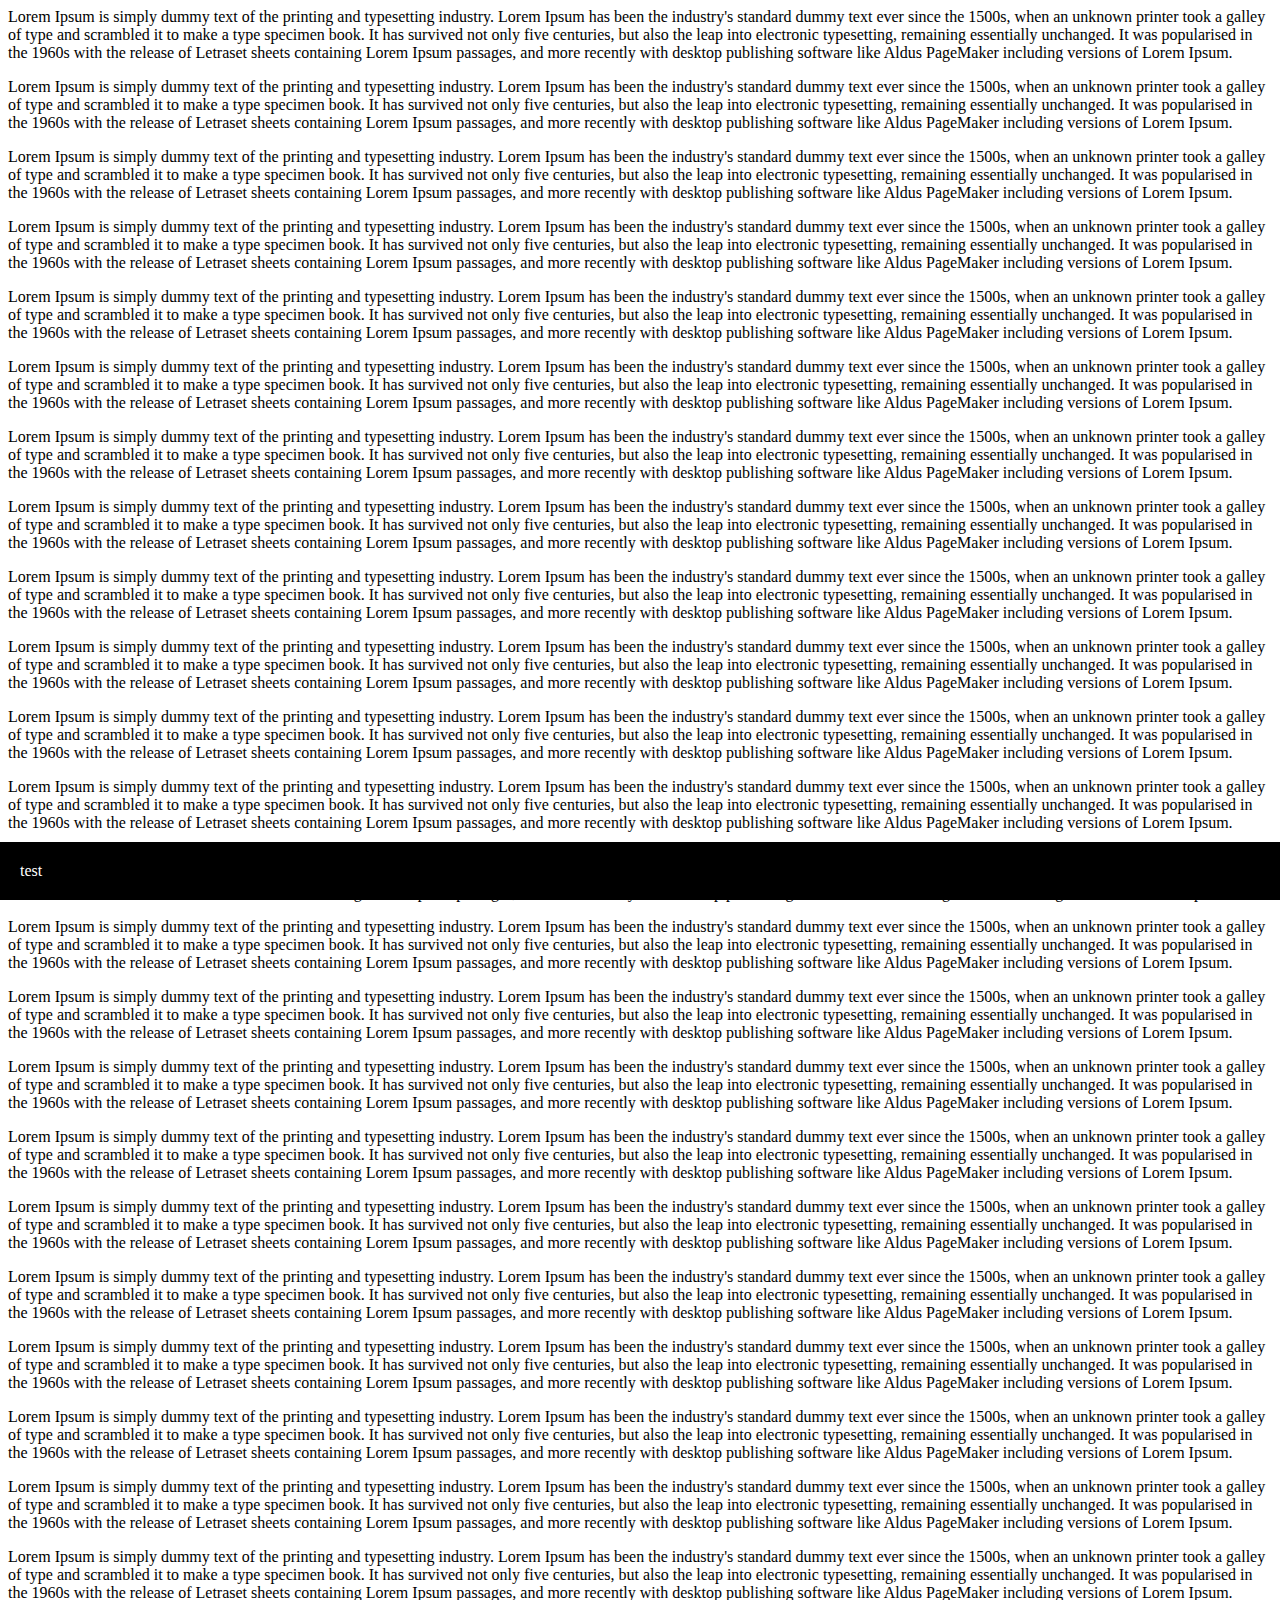
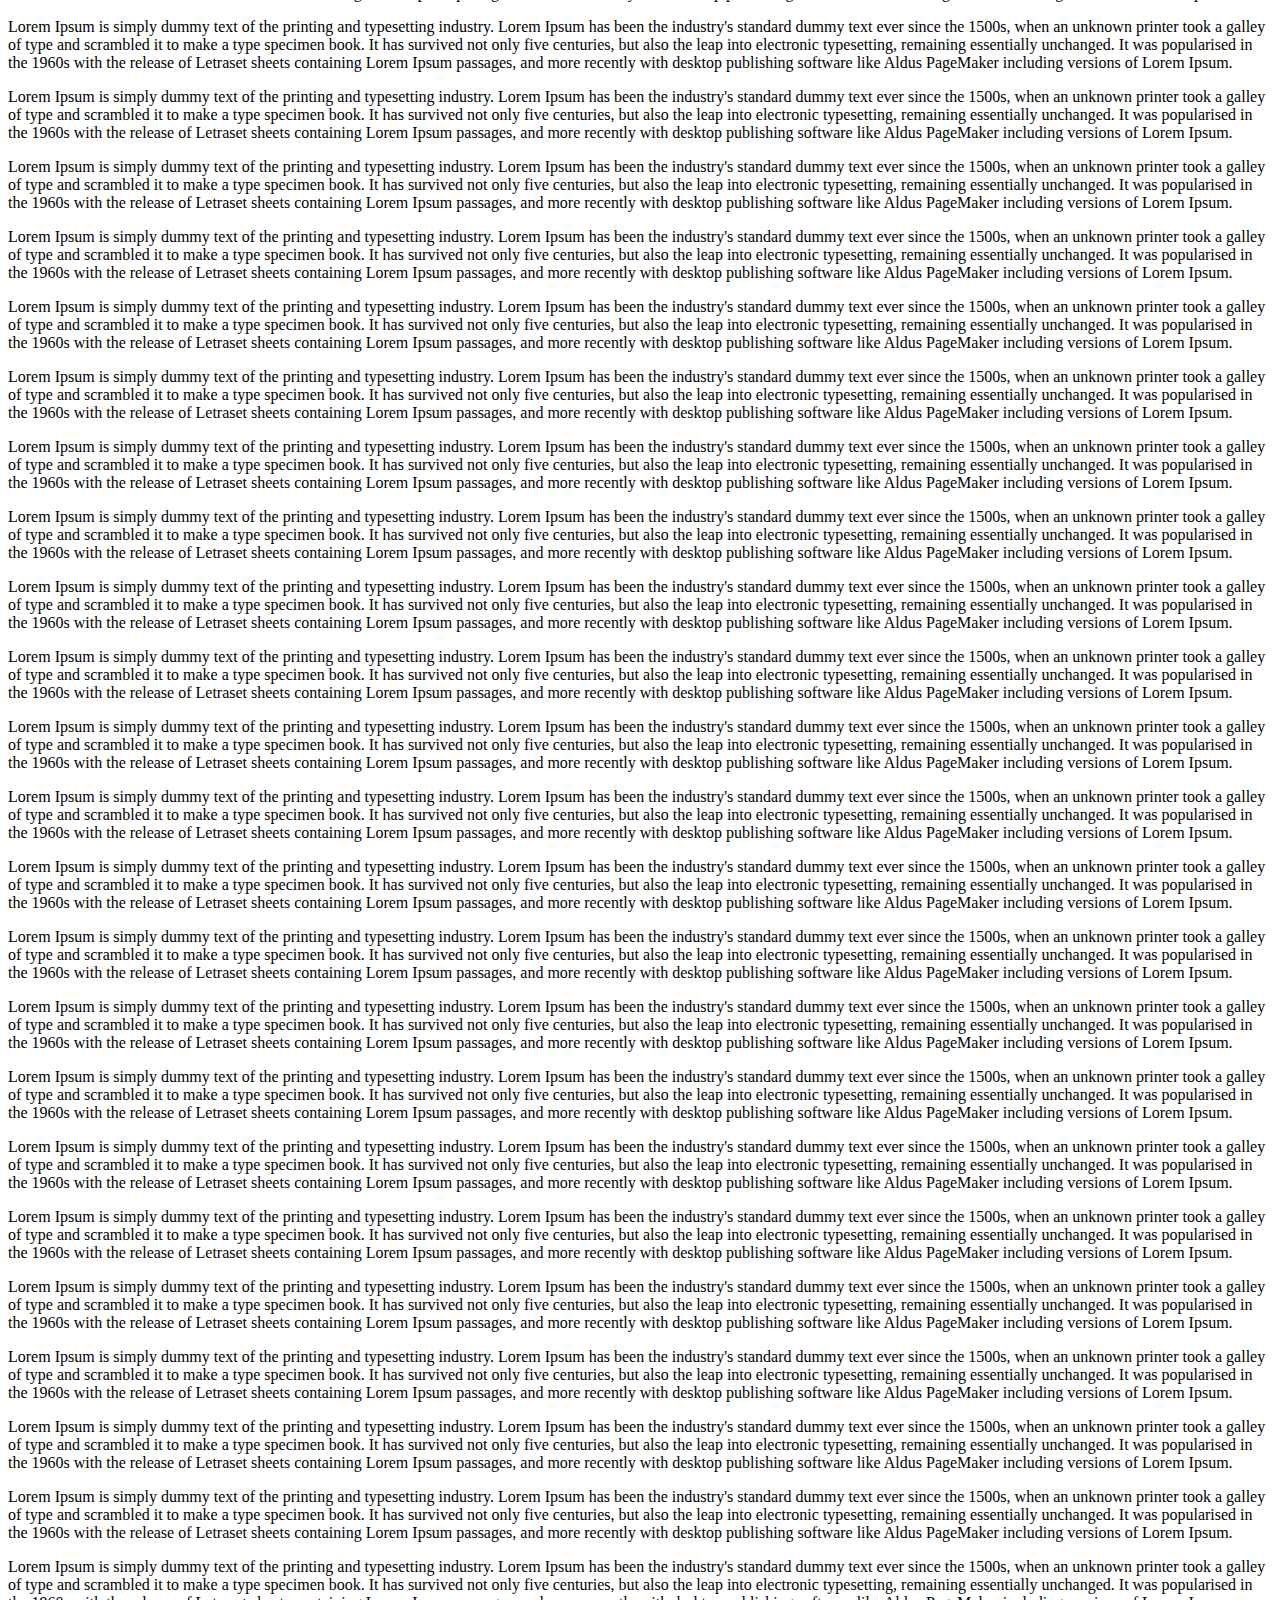
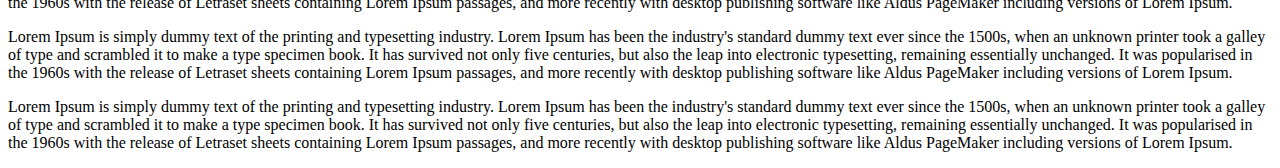
<file: bar.html>
<html>
  <meta name="viewport" content="width=device-width, initial-scale=1.0" />
  <head>
    <title>navbar</title>
    <style>
      .bar {
        position: fixed;
        padding: 20px;
        background-color: #000;
        color: #fff;
        bottom: 0;
        right: 0;
        left: 0;
      }
    </style>
  </head>
  <body>
    <p>
      Lorem Ipsum is simply dummy text of the printing and typesetting industry.
      Lorem Ipsum has been the industry's standard dummy text ever since the
      1500s, when an unknown printer took a galley of type and scrambled it to
      make a type specimen book. It has survived not only five centuries, but
      also the leap into electronic typesetting, remaining essentially
      unchanged. It was popularised in the 1960s with the release of Letraset
      sheets containing Lorem Ipsum passages, and more recently with desktop
      publishing software like Aldus PageMaker including versions of Lorem
      Ipsum.
    </p>
    <p>
      Lorem Ipsum is simply dummy text of the printing and typesetting industry.
      Lorem Ipsum has been the industry's standard dummy text ever since the
      1500s, when an unknown printer took a galley of type and scrambled it to
      make a type specimen book. It has survived not only five centuries, but
      also the leap into electronic typesetting, remaining essentially
      unchanged. It was popularised in the 1960s with the release of Letraset
      sheets containing Lorem Ipsum passages, and more recently with desktop
      publishing software like Aldus PageMaker including versions of Lorem
      Ipsum.
    </p>
    <p>
      Lorem Ipsum is simply dummy text of the printing and typesetting industry.
      Lorem Ipsum has been the industry's standard dummy text ever since the
      1500s, when an unknown printer took a galley of type and scrambled it to
      make a type specimen book. It has survived not only five centuries, but
      also the leap into electronic typesetting, remaining essentially
      unchanged. It was popularised in the 1960s with the release of Letraset
      sheets containing Lorem Ipsum passages, and more recently with desktop
      publishing software like Aldus PageMaker including versions of Lorem
      Ipsum.
    </p>
    <p>
      Lorem Ipsum is simply dummy text of the printing and typesetting industry.
      Lorem Ipsum has been the industry's standard dummy text ever since the
      1500s, when an unknown printer took a galley of type and scrambled it to
      make a type specimen book. It has survived not only five centuries, but
      also the leap into electronic typesetting, remaining essentially
      unchanged. It was popularised in the 1960s with the release of Letraset
      sheets containing Lorem Ipsum passages, and more recently with desktop
      publishing software like Aldus PageMaker including versions of Lorem
      Ipsum.
    </p>
    <p>
      Lorem Ipsum is simply dummy text of the printing and typesetting industry.
      Lorem Ipsum has been the industry's standard dummy text ever since the
      1500s, when an unknown printer took a galley of type and scrambled it to
      make a type specimen book. It has survived not only five centuries, but
      also the leap into electronic typesetting, remaining essentially
      unchanged. It was popularised in the 1960s with the release of Letraset
      sheets containing Lorem Ipsum passages, and more recently with desktop
      publishing software like Aldus PageMaker including versions of Lorem
      Ipsum.
    </p>
    <p>
      Lorem Ipsum is simply dummy text of the printing and typesetting industry.
      Lorem Ipsum has been the industry's standard dummy text ever since the
      1500s, when an unknown printer took a galley of type and scrambled it to
      make a type specimen book. It has survived not only five centuries, but
      also the leap into electronic typesetting, remaining essentially
      unchanged. It was popularised in the 1960s with the release of Letraset
      sheets containing Lorem Ipsum passages, and more recently with desktop
      publishing software like Aldus PageMaker including versions of Lorem
      Ipsum.
    </p>
    <p>
      Lorem Ipsum is simply dummy text of the printing and typesetting industry.
      Lorem Ipsum has been the industry's standard dummy text ever since the
      1500s, when an unknown printer took a galley of type and scrambled it to
      make a type specimen book. It has survived not only five centuries, but
      also the leap into electronic typesetting, remaining essentially
      unchanged. It was popularised in the 1960s with the release of Letraset
      sheets containing Lorem Ipsum passages, and more recently with desktop
      publishing software like Aldus PageMaker including versions of Lorem
      Ipsum.
    </p>
    <p>
      Lorem Ipsum is simply dummy text of the printing and typesetting industry.
      Lorem Ipsum has been the industry's standard dummy text ever since the
      1500s, when an unknown printer took a galley of type and scrambled it to
      make a type specimen book. It has survived not only five centuries, but
      also the leap into electronic typesetting, remaining essentially
      unchanged. It was popularised in the 1960s with the release of Letraset
      sheets containing Lorem Ipsum passages, and more recently with desktop
      publishing software like Aldus PageMaker including versions of Lorem
      Ipsum.
    </p>
    <p>
      Lorem Ipsum is simply dummy text of the printing and typesetting industry.
      Lorem Ipsum has been the industry's standard dummy text ever since the
      1500s, when an unknown printer took a galley of type and scrambled it to
      make a type specimen book. It has survived not only five centuries, but
      also the leap into electronic typesetting, remaining essentially
      unchanged. It was popularised in the 1960s with the release of Letraset
      sheets containing Lorem Ipsum passages, and more recently with desktop
      publishing software like Aldus PageMaker including versions of Lorem
      Ipsum.
    </p>
    <p>
      Lorem Ipsum is simply dummy text of the printing and typesetting industry.
      Lorem Ipsum has been the industry's standard dummy text ever since the
      1500s, when an unknown printer took a galley of type and scrambled it to
      make a type specimen book. It has survived not only five centuries, but
      also the leap into electronic typesetting, remaining essentially
      unchanged. It was popularised in the 1960s with the release of Letraset
      sheets containing Lorem Ipsum passages, and more recently with desktop
      publishing software like Aldus PageMaker including versions of Lorem
      Ipsum.
    </p>
    <p>
      Lorem Ipsum is simply dummy text of the printing and typesetting industry.
      Lorem Ipsum has been the industry's standard dummy text ever since the
      1500s, when an unknown printer took a galley of type and scrambled it to
      make a type specimen book. It has survived not only five centuries, but
      also the leap into electronic typesetting, remaining essentially
      unchanged. It was popularised in the 1960s with the release of Letraset
      sheets containing Lorem Ipsum passages, and more recently with desktop
      publishing software like Aldus PageMaker including versions of Lorem
      Ipsum.
    </p>
    <p>
      Lorem Ipsum is simply dummy text of the printing and typesetting industry.
      Lorem Ipsum has been the industry's standard dummy text ever since the
      1500s, when an unknown printer took a galley of type and scrambled it to
      make a type specimen book. It has survived not only five centuries, but
      also the leap into electronic typesetting, remaining essentially
      unchanged. It was popularised in the 1960s with the release of Letraset
      sheets containing Lorem Ipsum passages, and more recently with desktop
      publishing software like Aldus PageMaker including versions of Lorem
      Ipsum.
    </p>
    <p>
      Lorem Ipsum is simply dummy text of the printing and typesetting industry.
      Lorem Ipsum has been the industry's standard dummy text ever since the
      1500s, when an unknown printer took a galley of type and scrambled it to
      make a type specimen book. It has survived not only five centuries, but
      also the leap into electronic typesetting, remaining essentially
      unchanged. It was popularised in the 1960s with the release of Letraset
      sheets containing Lorem Ipsum passages, and more recently with desktop
      publishing software like Aldus PageMaker including versions of Lorem
      Ipsum.
    </p>
    <p>
      Lorem Ipsum is simply dummy text of the printing and typesetting industry.
      Lorem Ipsum has been the industry's standard dummy text ever since the
      1500s, when an unknown printer took a galley of type and scrambled it to
      make a type specimen book. It has survived not only five centuries, but
      also the leap into electronic typesetting, remaining essentially
      unchanged. It was popularised in the 1960s with the release of Letraset
      sheets containing Lorem Ipsum passages, and more recently with desktop
      publishing software like Aldus PageMaker including versions of Lorem
      Ipsum.
    </p>
    <p>
      Lorem Ipsum is simply dummy text of the printing and typesetting industry.
      Lorem Ipsum has been the industry's standard dummy text ever since the
      1500s, when an unknown printer took a galley of type and scrambled it to
      make a type specimen book. It has survived not only five centuries, but
      also the leap into electronic typesetting, remaining essentially
      unchanged. It was popularised in the 1960s with the release of Letraset
      sheets containing Lorem Ipsum passages, and more recently with desktop
      publishing software like Aldus PageMaker including versions of Lorem
      Ipsum.
    </p>
    <p>
      Lorem Ipsum is simply dummy text of the printing and typesetting industry.
      Lorem Ipsum has been the industry's standard dummy text ever since the
      1500s, when an unknown printer took a galley of type and scrambled it to
      make a type specimen book. It has survived not only five centuries, but
      also the leap into electronic typesetting, remaining essentially
      unchanged. It was popularised in the 1960s with the release of Letraset
      sheets containing Lorem Ipsum passages, and more recently with desktop
      publishing software like Aldus PageMaker including versions of Lorem
      Ipsum.
    </p>
    <p>
      Lorem Ipsum is simply dummy text of the printing and typesetting industry.
      Lorem Ipsum has been the industry's standard dummy text ever since the
      1500s, when an unknown printer took a galley of type and scrambled it to
      make a type specimen book. It has survived not only five centuries, but
      also the leap into electronic typesetting, remaining essentially
      unchanged. It was popularised in the 1960s with the release of Letraset
      sheets containing Lorem Ipsum passages, and more recently with desktop
      publishing software like Aldus PageMaker including versions of Lorem
      Ipsum.
    </p>
    <p>
      Lorem Ipsum is simply dummy text of the printing and typesetting industry.
      Lorem Ipsum has been the industry's standard dummy text ever since the
      1500s, when an unknown printer took a galley of type and scrambled it to
      make a type specimen book. It has survived not only five centuries, but
      also the leap into electronic typesetting, remaining essentially
      unchanged. It was popularised in the 1960s with the release of Letraset
      sheets containing Lorem Ipsum passages, and more recently with desktop
      publishing software like Aldus PageMaker including versions of Lorem
      Ipsum.
    </p>
    <p>
      Lorem Ipsum is simply dummy text of the printing and typesetting industry.
      Lorem Ipsum has been the industry's standard dummy text ever since the
      1500s, when an unknown printer took a galley of type and scrambled it to
      make a type specimen book. It has survived not only five centuries, but
      also the leap into electronic typesetting, remaining essentially
      unchanged. It was popularised in the 1960s with the release of Letraset
      sheets containing Lorem Ipsum passages, and more recently with desktop
      publishing software like Aldus PageMaker including versions of Lorem
      Ipsum.
    </p>
    <p>
      Lorem Ipsum is simply dummy text of the printing and typesetting industry.
      Lorem Ipsum has been the industry's standard dummy text ever since the
      1500s, when an unknown printer took a galley of type and scrambled it to
      make a type specimen book. It has survived not only five centuries, but
      also the leap into electronic typesetting, remaining essentially
      unchanged. It was popularised in the 1960s with the release of Letraset
      sheets containing Lorem Ipsum passages, and more recently with desktop
      publishing software like Aldus PageMaker including versions of Lorem
      Ipsum.
    </p>
    <p>
      Lorem Ipsum is simply dummy text of the printing and typesetting industry.
      Lorem Ipsum has been the industry's standard dummy text ever since the
      1500s, when an unknown printer took a galley of type and scrambled it to
      make a type specimen book. It has survived not only five centuries, but
      also the leap into electronic typesetting, remaining essentially
      unchanged. It was popularised in the 1960s with the release of Letraset
      sheets containing Lorem Ipsum passages, and more recently with desktop
      publishing software like Aldus PageMaker including versions of Lorem
      Ipsum.
    </p>
    <p>
      Lorem Ipsum is simply dummy text of the printing and typesetting industry.
      Lorem Ipsum has been the industry's standard dummy text ever since the
      1500s, when an unknown printer took a galley of type and scrambled it to
      make a type specimen book. It has survived not only five centuries, but
      also the leap into electronic typesetting, remaining essentially
      unchanged. It was popularised in the 1960s with the release of Letraset
      sheets containing Lorem Ipsum passages, and more recently with desktop
      publishing software like Aldus PageMaker including versions of Lorem
      Ipsum.
    </p>
    <p>
      Lorem Ipsum is simply dummy text of the printing and typesetting industry.
      Lorem Ipsum has been the industry's standard dummy text ever since the
      1500s, when an unknown printer took a galley of type and scrambled it to
      make a type specimen book. It has survived not only five centuries, but
      also the leap into electronic typesetting, remaining essentially
      unchanged. It was popularised in the 1960s with the release of Letraset
      sheets containing Lorem Ipsum passages, and more recently with desktop
      publishing software like Aldus PageMaker including versions of Lorem
      Ipsum.
    </p>
    <p>
      Lorem Ipsum is simply dummy text of the printing and typesetting industry.
      Lorem Ipsum has been the industry's standard dummy text ever since the
      1500s, when an unknown printer took a galley of type and scrambled it to
      make a type specimen book. It has survived not only five centuries, but
      also the leap into electronic typesetting, remaining essentially
      unchanged. It was popularised in the 1960s with the release of Letraset
      sheets containing Lorem Ipsum passages, and more recently with desktop
      publishing software like Aldus PageMaker including versions of Lorem
      Ipsum.
    </p>
    <p>
      Lorem Ipsum is simply dummy text of the printing and typesetting industry.
      Lorem Ipsum has been the industry's standard dummy text ever since the
      1500s, when an unknown printer took a galley of type and scrambled it to
      make a type specimen book. It has survived not only five centuries, but
      also the leap into electronic typesetting, remaining essentially
      unchanged. It was popularised in the 1960s with the release of Letraset
      sheets containing Lorem Ipsum passages, and more recently with desktop
      publishing software like Aldus PageMaker including versions of Lorem
      Ipsum.
    </p>
    <p>
      Lorem Ipsum is simply dummy text of the printing and typesetting industry.
      Lorem Ipsum has been the industry's standard dummy text ever since the
      1500s, when an unknown printer took a galley of type and scrambled it to
      make a type specimen book. It has survived not only five centuries, but
      also the leap into electronic typesetting, remaining essentially
      unchanged. It was popularised in the 1960s with the release of Letraset
      sheets containing Lorem Ipsum passages, and more recently with desktop
      publishing software like Aldus PageMaker including versions of Lorem
      Ipsum.
    </p>
    <p>
      Lorem Ipsum is simply dummy text of the printing and typesetting industry.
      Lorem Ipsum has been the industry's standard dummy text ever since the
      1500s, when an unknown printer took a galley of type and scrambled it to
      make a type specimen book. It has survived not only five centuries, but
      also the leap into electronic typesetting, remaining essentially
      unchanged. It was popularised in the 1960s with the release of Letraset
      sheets containing Lorem Ipsum passages, and more recently with desktop
      publishing software like Aldus PageMaker including versions of Lorem
      Ipsum.
    </p>
    <p>
      Lorem Ipsum is simply dummy text of the printing and typesetting industry.
      Lorem Ipsum has been the industry's standard dummy text ever since the
      1500s, when an unknown printer took a galley of type and scrambled it to
      make a type specimen book. It has survived not only five centuries, but
      also the leap into electronic typesetting, remaining essentially
      unchanged. It was popularised in the 1960s with the release of Letraset
      sheets containing Lorem Ipsum passages, and more recently with desktop
      publishing software like Aldus PageMaker including versions of Lorem
      Ipsum.
    </p>
    <p>
      Lorem Ipsum is simply dummy text of the printing and typesetting industry.
      Lorem Ipsum has been the industry's standard dummy text ever since the
      1500s, when an unknown printer took a galley of type and scrambled it to
      make a type specimen book. It has survived not only five centuries, but
      also the leap into electronic typesetting, remaining essentially
      unchanged. It was popularised in the 1960s with the release of Letraset
      sheets containing Lorem Ipsum passages, and more recently with desktop
      publishing software like Aldus PageMaker including versions of Lorem
      Ipsum.
    </p>
    <p>
      Lorem Ipsum is simply dummy text of the printing and typesetting industry.
      Lorem Ipsum has been the industry's standard dummy text ever since the
      1500s, when an unknown printer took a galley of type and scrambled it to
      make a type specimen book. It has survived not only five centuries, but
      also the leap into electronic typesetting, remaining essentially
      unchanged. It was popularised in the 1960s with the release of Letraset
      sheets containing Lorem Ipsum passages, and more recently with desktop
      publishing software like Aldus PageMaker including versions of Lorem
      Ipsum.
    </p>
    <p>
      Lorem Ipsum is simply dummy text of the printing and typesetting industry.
      Lorem Ipsum has been the industry's standard dummy text ever since the
      1500s, when an unknown printer took a galley of type and scrambled it to
      make a type specimen book. It has survived not only five centuries, but
      also the leap into electronic typesetting, remaining essentially
      unchanged. It was popularised in the 1960s with the release of Letraset
      sheets containing Lorem Ipsum passages, and more recently with desktop
      publishing software like Aldus PageMaker including versions of Lorem
      Ipsum.
    </p>
    <p>
      Lorem Ipsum is simply dummy text of the printing and typesetting industry.
      Lorem Ipsum has been the industry's standard dummy text ever since the
      1500s, when an unknown printer took a galley of type and scrambled it to
      make a type specimen book. It has survived not only five centuries, but
      also the leap into electronic typesetting, remaining essentially
      unchanged. It was popularised in the 1960s with the release of Letraset
      sheets containing Lorem Ipsum passages, and more recently with desktop
      publishing software like Aldus PageMaker including versions of Lorem
      Ipsum.
    </p>
    <p>
      Lorem Ipsum is simply dummy text of the printing and typesetting industry.
      Lorem Ipsum has been the industry's standard dummy text ever since the
      1500s, when an unknown printer took a galley of type and scrambled it to
      make a type specimen book. It has survived not only five centuries, but
      also the leap into electronic typesetting, remaining essentially
      unchanged. It was popularised in the 1960s with the release of Letraset
      sheets containing Lorem Ipsum passages, and more recently with desktop
      publishing software like Aldus PageMaker including versions of Lorem
      Ipsum.
    </p>
    <p>
      Lorem Ipsum is simply dummy text of the printing and typesetting industry.
      Lorem Ipsum has been the industry's standard dummy text ever since the
      1500s, when an unknown printer took a galley of type and scrambled it to
      make a type specimen book. It has survived not only five centuries, but
      also the leap into electronic typesetting, remaining essentially
      unchanged. It was popularised in the 1960s with the release of Letraset
      sheets containing Lorem Ipsum passages, and more recently with desktop
      publishing software like Aldus PageMaker including versions of Lorem
      Ipsum.
    </p>
    <p>
      Lorem Ipsum is simply dummy text of the printing and typesetting industry.
      Lorem Ipsum has been the industry's standard dummy text ever since the
      1500s, when an unknown printer took a galley of type and scrambled it to
      make a type specimen book. It has survived not only five centuries, but
      also the leap into electronic typesetting, remaining essentially
      unchanged. It was popularised in the 1960s with the release of Letraset
      sheets containing Lorem Ipsum passages, and more recently with desktop
      publishing software like Aldus PageMaker including versions of Lorem
      Ipsum.
    </p>
    <p>
      Lorem Ipsum is simply dummy text of the printing and typesetting industry.
      Lorem Ipsum has been the industry's standard dummy text ever since the
      1500s, when an unknown printer took a galley of type and scrambled it to
      make a type specimen book. It has survived not only five centuries, but
      also the leap into electronic typesetting, remaining essentially
      unchanged. It was popularised in the 1960s with the release of Letraset
      sheets containing Lorem Ipsum passages, and more recently with desktop
      publishing software like Aldus PageMaker including versions of Lorem
      Ipsum.
    </p>
    <p>
      Lorem Ipsum is simply dummy text of the printing and typesetting industry.
      Lorem Ipsum has been the industry's standard dummy text ever since the
      1500s, when an unknown printer took a galley of type and scrambled it to
      make a type specimen book. It has survived not only five centuries, but
      also the leap into electronic typesetting, remaining essentially
      unchanged. It was popularised in the 1960s with the release of Letraset
      sheets containing Lorem Ipsum passages, and more recently with desktop
      publishing software like Aldus PageMaker including versions of Lorem
      Ipsum.
    </p>
    <p>
      Lorem Ipsum is simply dummy text of the printing and typesetting industry.
      Lorem Ipsum has been the industry's standard dummy text ever since the
      1500s, when an unknown printer took a galley of type and scrambled it to
      make a type specimen book. It has survived not only five centuries, but
      also the leap into electronic typesetting, remaining essentially
      unchanged. It was popularised in the 1960s with the release of Letraset
      sheets containing Lorem Ipsum passages, and more recently with desktop
      publishing software like Aldus PageMaker including versions of Lorem
      Ipsum.
    </p>
    <p>
      Lorem Ipsum is simply dummy text of the printing and typesetting industry.
      Lorem Ipsum has been the industry's standard dummy text ever since the
      1500s, when an unknown printer took a galley of type and scrambled it to
      make a type specimen book. It has survived not only five centuries, but
      also the leap into electronic typesetting, remaining essentially
      unchanged. It was popularised in the 1960s with the release of Letraset
      sheets containing Lorem Ipsum passages, and more recently with desktop
      publishing software like Aldus PageMaker including versions of Lorem
      Ipsum.
    </p>
    <p>
      Lorem Ipsum is simply dummy text of the printing and typesetting industry.
      Lorem Ipsum has been the industry's standard dummy text ever since the
      1500s, when an unknown printer took a galley of type and scrambled it to
      make a type specimen book. It has survived not only five centuries, but
      also the leap into electronic typesetting, remaining essentially
      unchanged. It was popularised in the 1960s with the release of Letraset
      sheets containing Lorem Ipsum passages, and more recently with desktop
      publishing software like Aldus PageMaker including versions of Lorem
      Ipsum.
    </p>
    <p>
      Lorem Ipsum is simply dummy text of the printing and typesetting industry.
      Lorem Ipsum has been the industry's standard dummy text ever since the
      1500s, when an unknown printer took a galley of type and scrambled it to
      make a type specimen book. It has survived not only five centuries, but
      also the leap into electronic typesetting, remaining essentially
      unchanged. It was popularised in the 1960s with the release of Letraset
      sheets containing Lorem Ipsum passages, and more recently with desktop
      publishing software like Aldus PageMaker including versions of Lorem
      Ipsum.
    </p>
    <p>
      Lorem Ipsum is simply dummy text of the printing and typesetting industry.
      Lorem Ipsum has been the industry's standard dummy text ever since the
      1500s, when an unknown printer took a galley of type and scrambled it to
      make a type specimen book. It has survived not only five centuries, but
      also the leap into electronic typesetting, remaining essentially
      unchanged. It was popularised in the 1960s with the release of Letraset
      sheets containing Lorem Ipsum passages, and more recently with desktop
      publishing software like Aldus PageMaker including versions of Lorem
      Ipsum.
    </p>
    <p>
      Lorem Ipsum is simply dummy text of the printing and typesetting industry.
      Lorem Ipsum has been the industry's standard dummy text ever since the
      1500s, when an unknown printer took a galley of type and scrambled it to
      make a type specimen book. It has survived not only five centuries, but
      also the leap into electronic typesetting, remaining essentially
      unchanged. It was popularised in the 1960s with the release of Letraset
      sheets containing Lorem Ipsum passages, and more recently with desktop
      publishing software like Aldus PageMaker including versions of Lorem
      Ipsum.
    </p>
    <p>
      Lorem Ipsum is simply dummy text of the printing and typesetting industry.
      Lorem Ipsum has been the industry's standard dummy text ever since the
      1500s, when an unknown printer took a galley of type and scrambled it to
      make a type specimen book. It has survived not only five centuries, but
      also the leap into electronic typesetting, remaining essentially
      unchanged. It was popularised in the 1960s with the release of Letraset
      sheets containing Lorem Ipsum passages, and more recently with desktop
      publishing software like Aldus PageMaker including versions of Lorem
      Ipsum.
    </p>
    <p>
      Lorem Ipsum is simply dummy text of the printing and typesetting industry.
      Lorem Ipsum has been the industry's standard dummy text ever since the
      1500s, when an unknown printer took a galley of type and scrambled it to
      make a type specimen book. It has survived not only five centuries, but
      also the leap into electronic typesetting, remaining essentially
      unchanged. It was popularised in the 1960s with the release of Letraset
      sheets containing Lorem Ipsum passages, and more recently with desktop
      publishing software like Aldus PageMaker including versions of Lorem
      Ipsum.
    </p>
    <p>
      Lorem Ipsum is simply dummy text of the printing and typesetting industry.
      Lorem Ipsum has been the industry's standard dummy text ever since the
      1500s, when an unknown printer took a galley of type and scrambled it to
      make a type specimen book. It has survived not only five centuries, but
      also the leap into electronic typesetting, remaining essentially
      unchanged. It was popularised in the 1960s with the release of Letraset
      sheets containing Lorem Ipsum passages, and more recently with desktop
      publishing software like Aldus PageMaker including versions of Lorem
      Ipsum.
    </p>
    <p>
      Lorem Ipsum is simply dummy text of the printing and typesetting industry.
      Lorem Ipsum has been the industry's standard dummy text ever since the
      1500s, when an unknown printer took a galley of type and scrambled it to
      make a type specimen book. It has survived not only five centuries, but
      also the leap into electronic typesetting, remaining essentially
      unchanged. It was popularised in the 1960s with the release of Letraset
      sheets containing Lorem Ipsum passages, and more recently with desktop
      publishing software like Aldus PageMaker including versions of Lorem
      Ipsum.
    </p>
    <p>
      Lorem Ipsum is simply dummy text of the printing and typesetting industry.
      Lorem Ipsum has been the industry's standard dummy text ever since the
      1500s, when an unknown printer took a galley of type and scrambled it to
      make a type specimen book. It has survived not only five centuries, but
      also the leap into electronic typesetting, remaining essentially
      unchanged. It was popularised in the 1960s with the release of Letraset
      sheets containing Lorem Ipsum passages, and more recently with desktop
      publishing software like Aldus PageMaker including versions of Lorem
      Ipsum.
    </p>

    <div class="bar">test</div>
  </body>
</html>
</file>
